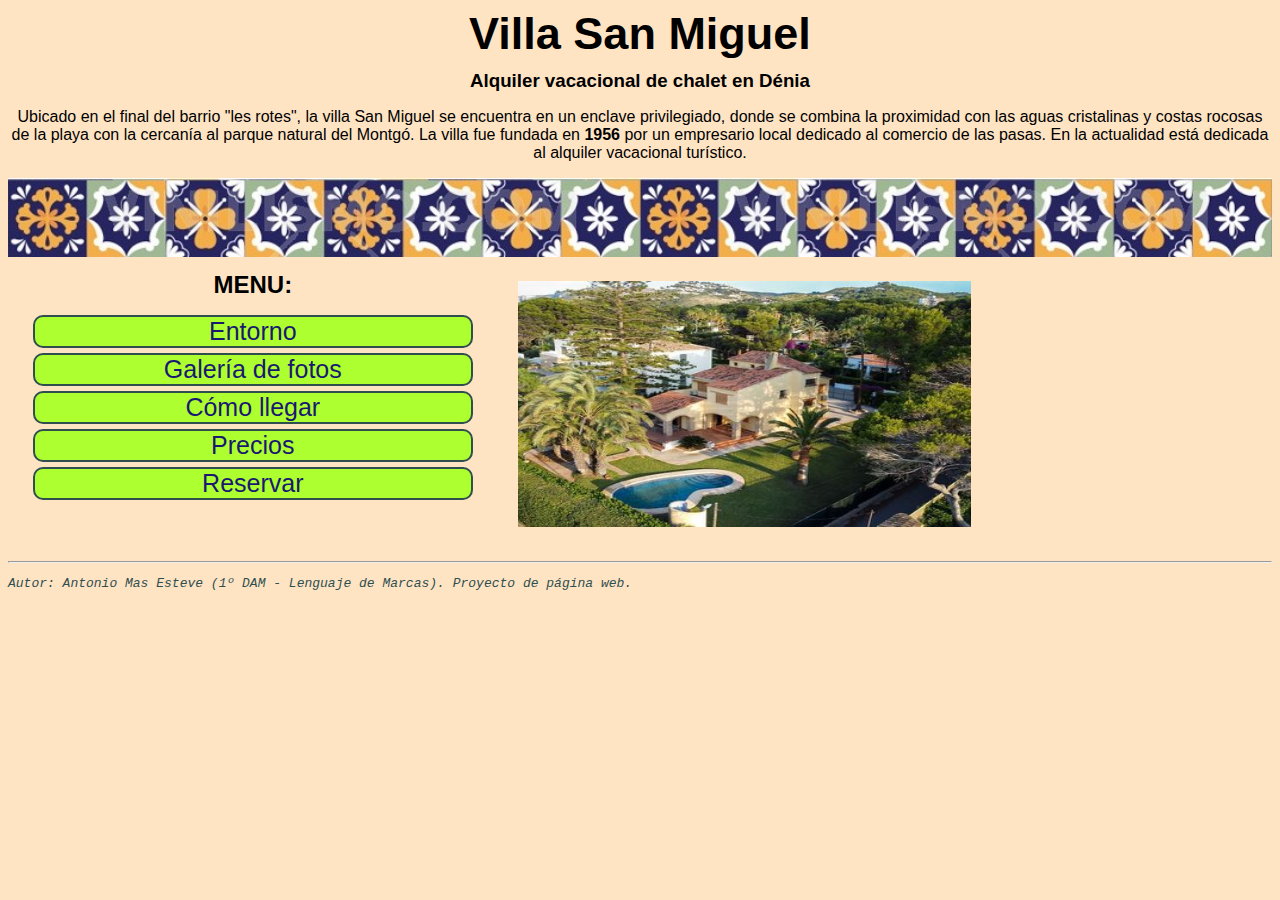
<file: index.html>
<!DOCTYPE html>
<html lang="es">
  <head>
    <meta charset="utf-8" />
    <title>Inicio</title>
    <link rel="stylesheet" type="text/css" media="screen" href="estilos.css" />
  </head>
  <body>
    <header>
      <h1>Villa San Miguel</h1>
      <h3>Alquiler vacacional de chalet en Dénia</h3>
      <p>
        Ubicado en el final del barrio "les rotes", la villa San Miguel se
        encuentra en un enclave privilegiado, donde se combina la proximidad con
        las aguas cristalinas y costas rocosas de la playa con la cercanía al
        parque natural del Montgó. La villa fue fundada en <b>1956</b> por un
        empresario local dedicado al comercio de las pasas. En la actualidad
        está dedicada al alquiler vacacional turístico.
      </p>
      <img id="senefa" src="img/cenefa.jpg" />
    </header>
    <main>
      <div id="menu">
        <h2 id="titulo">MENU:</h2>
        <ul>
          <li><a href="pages/entorno.html">Entorno</a></li>
          <li><a href="pages/images.html">Galería de fotos</a></li>
          <li><a href="pages/ubicacion.html">Cómo llegar</a></li>
          <li><a href="pages/precios.html">Precios</a></li>
          <li><a href="pages/reservas.html">Reservar</a></li>
        </ul>
      </div>
      <div id="decoracion">
        <a class="imagen" href="img/foto1.jpg" target="_blank">
          <img id="portada" alt="Foto Villa San Miguel" src="img/foto1.jpg" />
        </a>
      </div>
    </main>
    <footer>
      <hr />
      <a
        class="pie"
        style="color: darkslategrey"
        href="https://github.com/anmases"
        target="_blank"
        ><p>
          Autor: Antonio Mas Esteve (1º DAM - Lenguaje de Marcas). Proyecto de
          página web.
        </p></a
      >
    </footer>
  </body>
</html>
</file>
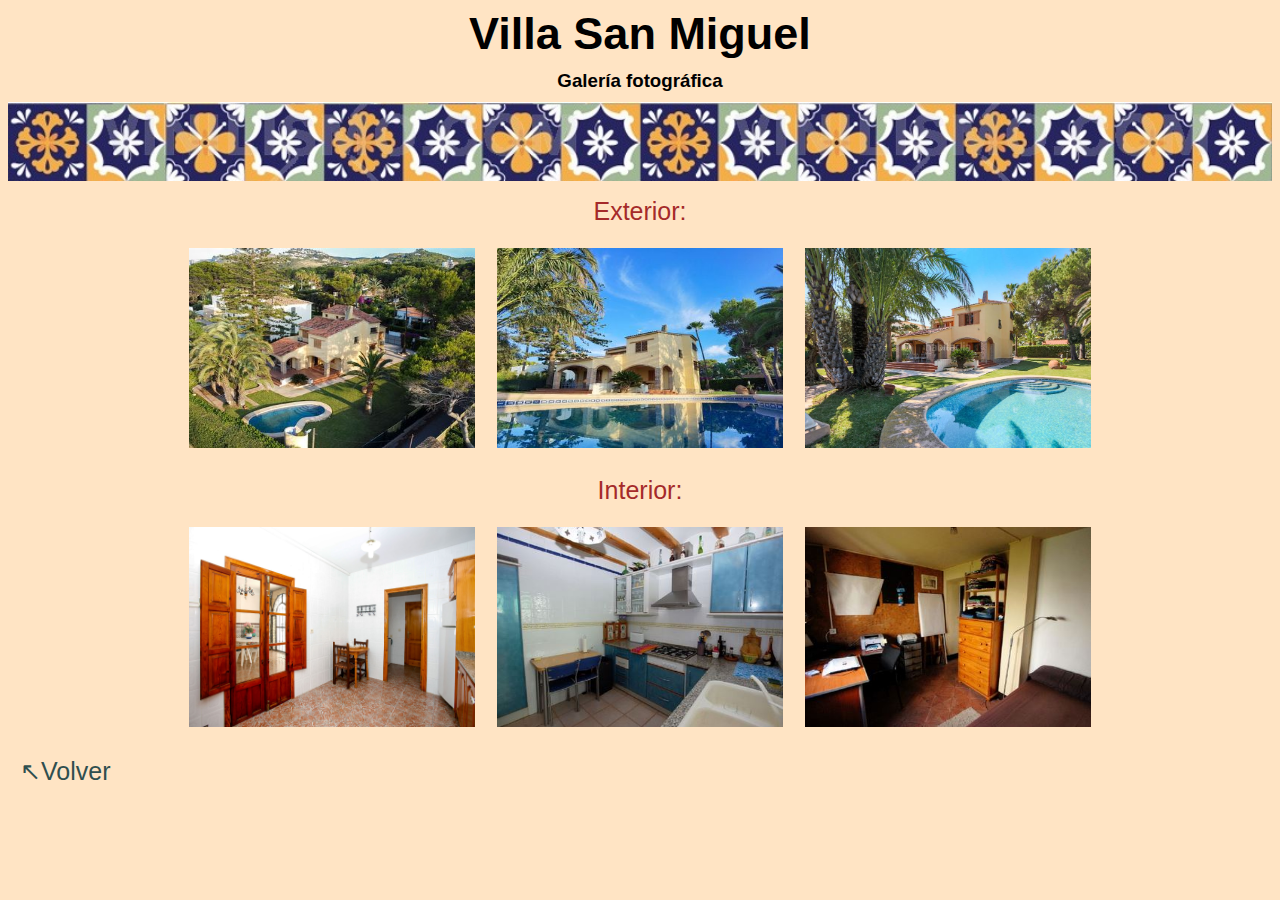
<file: pages/images.html>
<!DOCTYPE html>
<html lang="es">
<head>
    <meta charset='utf-8'>
    <title>Galería fotográfica</title>
    <link rel='stylesheet' type='text/css' media='screen' href='../estilos.css'>
</head>
<body>
    <header>
        <h1>Villa San Miguel</h1>
        <h3>Galería fotográfica</h3>
        <img id="senefa" src="../img/cenefa.jpg" />
      </header>
      <main>
            <table class="galeria">
            <tbody>
             <tr>
                <td></td><td class="titulo">Exterior:</td><td></td>
            </tr> 
            <tr>
                <td>
                    <a href="../img/foto1.jpg" target="_blank">
                      <img class="miniatura" src="../img/foto1.jpg">
                    </a>
                </td>
                <td>
                    <a href="../img/foto2.jpg" target="_blank">
                        <img class="miniatura" src="../img/foto2.jpg"> 
                    </a>
                </td>
                <td>
                    <a href="../img/foto3.jpg" target="_blank">
                        <img class="miniatura" src="../img/foto3.jpg">  
                    </a>
                </td>
            </tr>
            <tr>
                <td></td><td class="titulo">Interior:</td><td></td>
            </tr>
            <tr>
                <td>
                    <a href="../img/foto4.jpg" target="_blank">
                      <img class="miniatura" src="../img/foto4.jpg">
                    </a>
                </td>
                <td>
                    <a href="../img/foto5.JPG" target="_blank">
                        <img class="miniatura" src="../img/foto5.JPG"> 
                    </a>
                </td>
                <td>
                    <a href="../img/foto6.JPG" target="_blank">
                        <img class="miniatura" src="../img/foto6.JPG">  
                    </a>
                </td>
            </tr>
            </tbody>
            </table>
      </main>
      <footer>
        <table>
            <tr>
                <td>
                    <a style="color:darkslategray" href="../index.html">↖Volver</a>
                </td>
            </tr>
        </table>
      </footer>
    
</body>
</html>
</file>
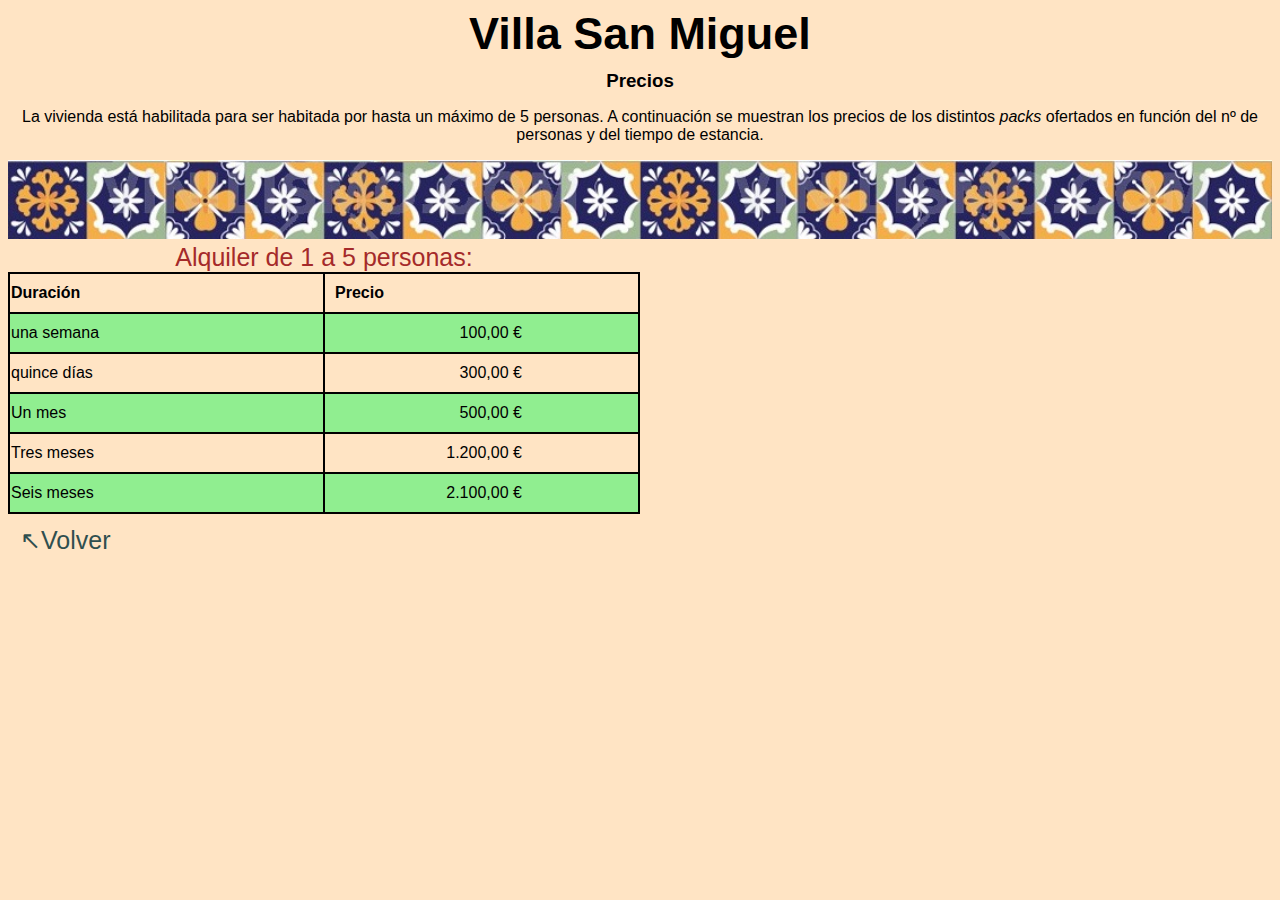
<file: pages/precios.html>
<!DOCTYPE html>
<html lang="es">
  <head>
    <meta charset="utf-8" />
    <title>Precios</title>
    <link
      rel="stylesheet"
      type="text/css"
      media="screen"
      href="../estilos.css"
    />
  </head>
  <body>
    <header>
      <h1>Villa San Miguel</h1>
      <h3>Precios</h3>
      <p>
        La vivienda está habilitada para ser habitada por hasta un máximo de 5
        personas. A continuación se muestran los precios de los distintos
        <i>packs</i> ofertados en función del nº de personas y del tiempo de
        estancia.
      </p>
      <img id="senefa" src="../img/cenefa.jpg" />
    </header>
    <main>
      <table class="precios" style="border-collapse: collapse">
        <caption class="titulo">
          Alquiler de 1 a 5 personas:
        </caption>
        <thead>
          <tr class="precios">
            <td class="precios">Duración</td>
            <td>Precio</td>
            <td></td>
          </tr>
        </thead>
        <tbody>
          <tr class="precios" style="background-color: lightgreen">
            <td class="precios">una semana</td>
            <td class="numeros">100,00 €</td>
            <td></td>
          </tr>
          <tr class="precios">
            <td class="precios">quince días</td>
            <td class="numeros">300,00 €</td>
            <td></td>
          </tr>
          <tr class="precios" style="background-color: lightgreen">
            <td class="precios">Un mes</td>
            <td class="numeros">500,00 €</td>
            <td></td>
          </tr>
          <tr class="precios">
            <td class="precios">Tres meses</td>
            <td class="numeros">1.200,00 €</td>
            <td></td>
          </tr>
          <tr class="precios" style="background-color: lightgreen">
            <td class="precios">Seis meses</td>
            <td class="numeros">2.100,00 €</td>
            <td></td>
          </tr>
        </tbody>
      </table>
    </main>
    <footer>
      <table>
        <tr>
          <td>
            <a href="../index.html" style="color: darkslategray">↖Volver</a>
          </td>
        </tr>
      </table>
    </footer>
  </body>
</html>
</file>
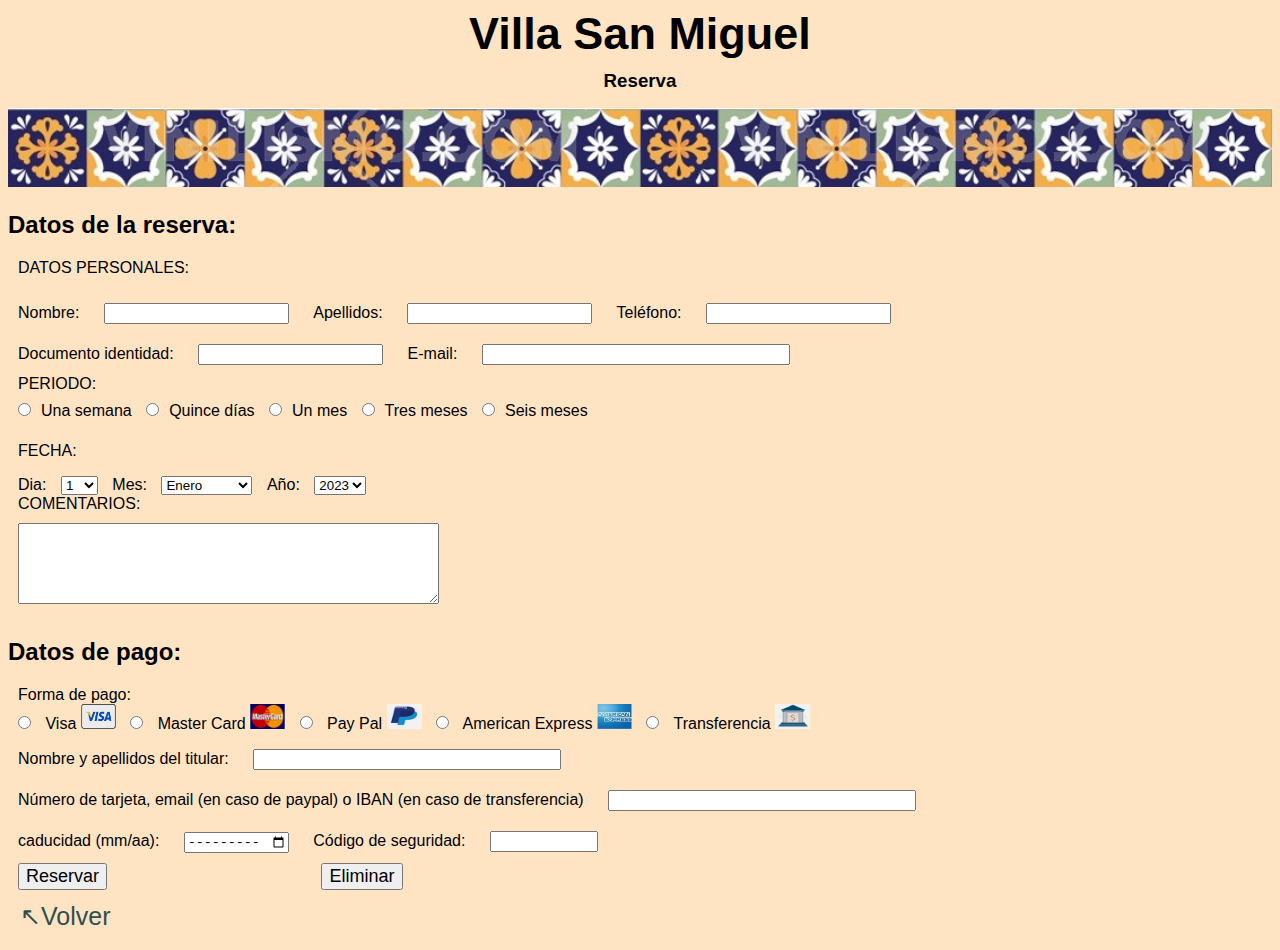
<file: pages/reservas.html>
<!DOCTYPE html>
<html lang="es">
  <head>
    <meta charset="utf-8" />
    <title>Reserva</title>
    <link
      rel="stylesheet"
      type="text/css"
      media="screen"
      href="../estilos.css"
    />
  </head>
  <body>
    <header>
      <h1>Villa San Miguel</h1>
      <h3>Reserva</h3>
      <p></p>
      <img id="senefa" src="../img/cenefa.jpg" />
    </header>
    <main>
        <form action="info@casavacaciones.es">
            <h2>Datos de la reserva:</h2>
            <p style="margin-left: 10px;">DATOS PERSONALES:</p>
            <label for="nombre">Nombre:</label>
            <input id="nombre" type="text" name="nombre"/>
            <label for="apellidos">Apellidos:</label>
            <input id="apellidos" type="text" name="apellidos"/>
            <label for="telefono">Teléfono:</label>
            <input id="telefono" type="tel" name="telefonos"/>
            <br/>
            <label for="dni">Documento identidad:</label>
            <input id="dni" type="text" name="documento identidad"/>
            <label for="email">E-mail:</label>
            <input id="email" type="email" name="correo electrónico" class="largo"/>
            <br/>
            <label for="periodo">PERIODO:</label> 
            <br/>
            <input id="periodo" type="radio" name="periodo" value="7d">Una semana</input>
            <input id="periodo" type="radio" name="periodo" value="15d">Quince días</input>
            <input id="periodo" type="radio" name="periodo" value="30d">Un mes</input>
            <input id="periodo" type="radio" name="periodo" value="90d">Tres meses</input>
            <input id="periodo" type="radio" name="periodo" value="180d">Seis meses</input>
            <br/>
            <p style="margin-left: 10px;">FECHA:</p>
            <label for="dia">Dia:</label>
            <select name="dia" id="dia">
              <option value="1">1</option>
              <option value="2">2</option>
              <option value="3">3</option>
              <option value="4">4</option>
              <option value="5">5</option>
              <option value="6">6</option>
              <option value="7">7</option>
              <option value="8">8</option>
              <option value="9">9</option>
              <option value="10">10</option>
              <option value="11">11</option>
              <option value="12">12</option>
              <option value="13">13</option>
              <option value="14">14</option>
              <option value="15">15</option>
              <option value="16">16</option>
              <option value="17">17</option>
              <option value="18">18</option>
              <option value="19">19</option>
              <option value="20">20</option>
              <option value="21">21</option>
              <option value="22">22</option>
              <option value="23">23</option>
              <option value="24">24</option>
              <option value="25">25</option>
              <option value="26">26</option>
              <option value="27">27</option>
              <option value="28">28</option>
              <option value="29">29</option>
              <option value="30">30</option>
              <option value="31">31</option>
              </optgroup>
          </select>
          <label for="mes">Mes:</label>
          <select id="mes" name="Mes">
            <option value="Enero">Enero</option>
            <option value="Febrero">Febrero</option>
            <option value="Marzo">Marzo</option>
            <option value="Abril">Abril</option>
            <option value="Marzo">Mayo</option>
            <option value="Junio">Junio</option>
            <option value="Julio">Julio</option>
            <option value="Agosto">Agosto</option>
            <option value="Septiembre">Septiembre</option>
            <option value="Octubre">Octubre</option>
            <option value="Noviembre">Noviembre</option>
            <option value="Diciembre">Diciembre</option>
        </select>
        <label for="anyo">Año:</label>
        <select id="anyo" name="anyo">
          <option>2023</option>
          <option>2024</option>
          <option>2025</option>
          <option>2026</option>
          <option>2027</option>
          <option>2028</option>
          <option>2029</option>
          <option>2030</option>
        </select>
        <br/>
        <label for="comentario">COMENTARIOS:</label>
        <br/>
        <textarea name="comentarios" id="comentario" cols="50" rows="5"></textarea>

            
            <h2>Datos de pago:</h2>
            <label for="metodo">Forma de pago:</label> 
            <br/>
            <input id="metodo" type="radio" name="pago" value="visa">
            Visa <img alt="logo Visa" src="../img/visa.JPG" class="logos">
          </input>
            <input id="metodo" type="radio" name="pago" value="mastercard">
            Master Card <img alt="logo master card" src="../img/MC.JPG" class="logos">
          </input>
            <input id="metodo" type="radio" name="pago" value="paypal">
          Pay Pal <img alt="logo paypal" src="../img/paypal.JPG" class="logos">
          </input>
            <input id="metodo" type="radio" name="pago" value="American Express">
          American Express <img alt="logo american express" src="../img/american express.JPG" class="logos">
          </input>
            <input id="metodo" type="radio" name="pago" value="Transferencia">
          Transferencia <img alt="logo banco" src="../img/banco.JPG" class="logos">
          </input>
          <br/>
          <label for="titular">Nombre y apellidos del titular:</label>
          <input id="titular" type="text" name="titular_tarjeta" class="largo"/>
          <br/>
          <label for="numero">Número de tarjeta, email (en caso de paypal) o IBAN (en caso de transferencia)</label>
          <input id="numero" type="text" name="numero_cuenta" class="largo"/>
          <br/>
          <label for="caducidad">caducidad (mm/aa):</label>
          <input id="caducidad" type="month" name="caducidad" class="corto">
          <label for="codigo">Código de seguridad:</label>
          <input id="codigo" name="codigo" type="password" class="corto">

          <br/>
          <button type="submit">Reservar</button>
          <button type="reset">Eliminar</button>


        </form>
    </main>
    <footer>
      <table>
        <tr>
          <td>
            <a href="../index.html" style="color: darkslategray">↖Volver</a>
          </td>
        </tr>
      </table>
    </footer>
  </body>
</html>
</file>
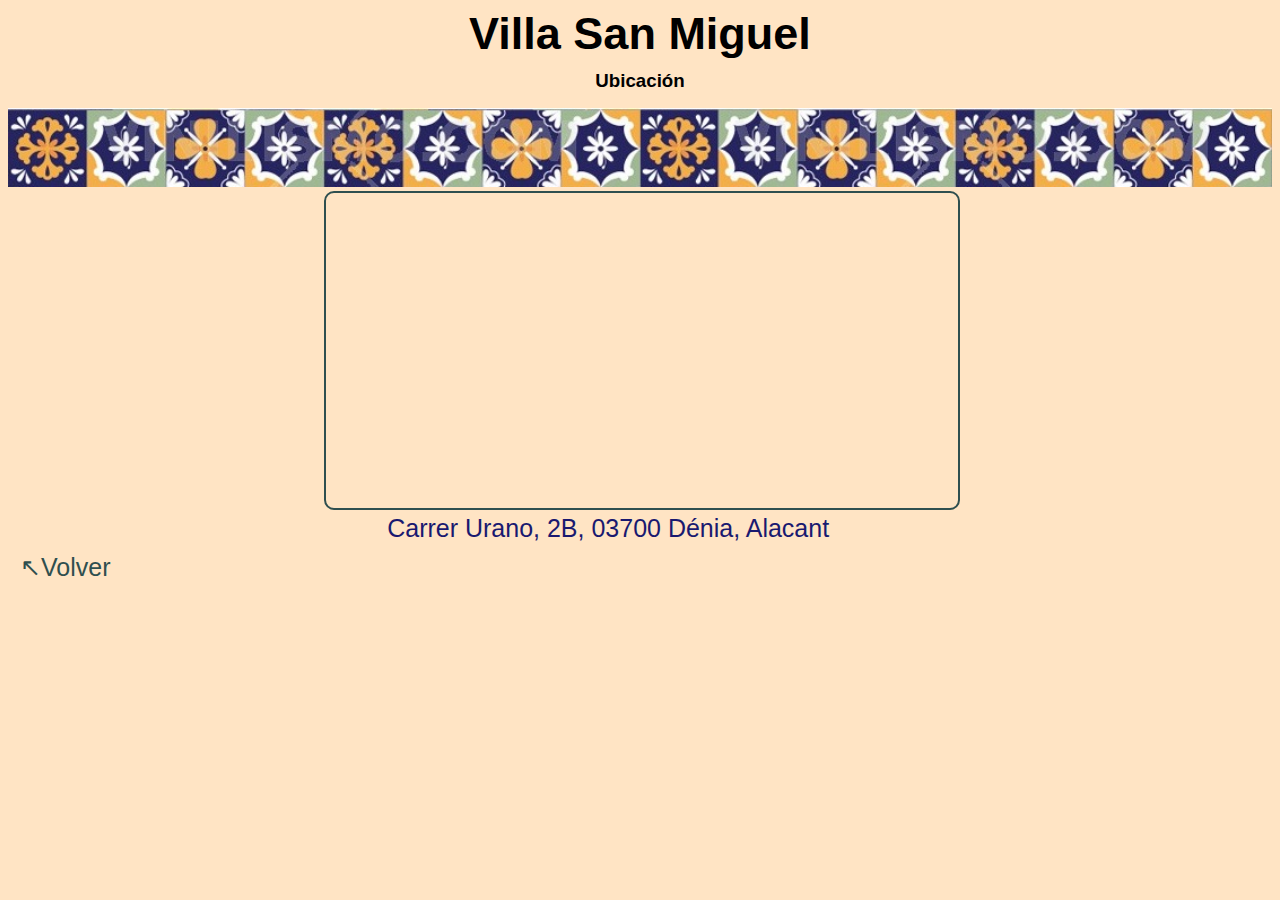
<file: pages/ubicacion.html>
<!DOCTYPE html>
<html lang="es">
  <head>
    <meta charset="utf-8" />
    <title>Cómo llegar</title>
    <link
      rel="stylesheet"
      type="text/css"
      media="screen"
      href="../estilos.css"
    />
  </head>
  <body>
    <header>
      <h1>Villa San Miguel</h1>
      <h3>Ubicación</h3>
      <p></p>
      <img id="senefa" src="../img/cenefa.jpg" />
    </header>
    <main>
      <div id="ubicacion">
        <iframe
          src="https://www.google.com/maps/embed?pb=!1m18!1m12!1m3!1d3108.3013870029304!2d0.149992!3d38.825558!2m3!1f0!2f0!3f0!3m2!1i1024!2i768!4f13.1!3m3!1m2!1s0x0%3A0x9ba962ceb9383985!2zMzjCsDQ5JzMyLjAiTiAwwrAwOCc2MC4wIkU!5e0!3m2!1ses!2ses!4v1673621075204!5m2!1ses!2ses"
          id="mapa"
          allowfullscreen=""
          loading="lazy"
          referrerpolicy="no-referrer-when-downgrade"
        ></iframe>
        <a id="enlaceMaps" href="https://goo.gl/maps/119NoqCw3EtUHp617"
          >Carrer Urano, 2B, 03700 Dénia, Alacant</a
        >
      </div>
    </main>
    <footer>
      <table>
        <tr>
          <td>
            <a href="../index.html" style="color: darkslategray">↖Volver</a>
          </td>
        </tr>
      </table>
    </footer>
  </body>
</html>
</file>
<file: estilos.css>
ul {
    padding: 0px;
    margin-right: 20px;
    margin-left: 20px;
    list-style: none;
}
li{
    border:2px;
    text-align: center;
    border-color:darkslategrey;
    border-style: solid;
    margin:5px;
    border-radius: 10px;
    background-color: greenyellow;
}
li:hover{
    background-color:#31cdbf;
    text-decoration: underline;
}
#titulo{
    text-align: center;
    margin:10px;
}
a {
    color:midnightblue;
    text-decoration:none;
    font-size:25px;
}
a:visited{
    color:#6d0a27;
}
a:hover, a:focus{
    text-decoration: underline;
}
header{
    width: 100%;
    text-align: center;
}
body{
    font-family: Verdana, Geneva, Tahoma, sans-serif;
    background-color:bisque;
}
#senefa{
    width: 100%;
}
h1{
    margin:5px;
    font-size: 45px;
}
h3{
    margin: 10px;
}
main{
    width: 100%;
    display: flex;
}
#menu{
    width:40%;
}
#decoracion{
    padding:20px;
    width:60%;
}
#portada{
    width:12cm;
    height: 6.5cm;
}
.pie{
    font-size: small;
    width:100%;
    font-family: 'Courier New', Courier, monospace;
    font-style: italic;
    text-decoration: none;
    color:darkslategray
}
.galeria{
    display:flex;
    justify-content:center;
    width:100%;
}
.titulo{
    text-align: center;
    font-size: 25px;
    color:brown;
}
td{
    padding:10px;
    width:33%;
}
.miniatura{
    width:100%;
    height: 200px;
}
.numeros{
    text-align: right;
}
.precios{
    width: 50%;
    border: 2px black solid;
    padding: 1px;
}
thead{
    font-weight: bold;
}
#ubicacion{
    height: 350px;
    width:100%;
}
#mapa{
    border:2px;
    border-style: solid;
    margin-left: 25%;
    margin-right: 25%;
    width:50%;
    border-color:darkslategrey;
    border-radius: 10px;
    height: 90%;
}
#enlaceMaps{
    width:40%;
    margin-left: 30%;
    margin-right: 30%;
    font-size: fit-content;
}
.logos{
    width: 35px;
    height: 25px;
}
label, input, textarea{
    margin:10px;
}
.largo{
    width:300px;
}
.corto{
    width: 100px;
}
button{
    font-size: large;
    margin-right: 200px;
    margin-left: 10px;  
}
button:hover{
    background-color: #31cdbf;
    text-decoration: underline;
}
</file>
